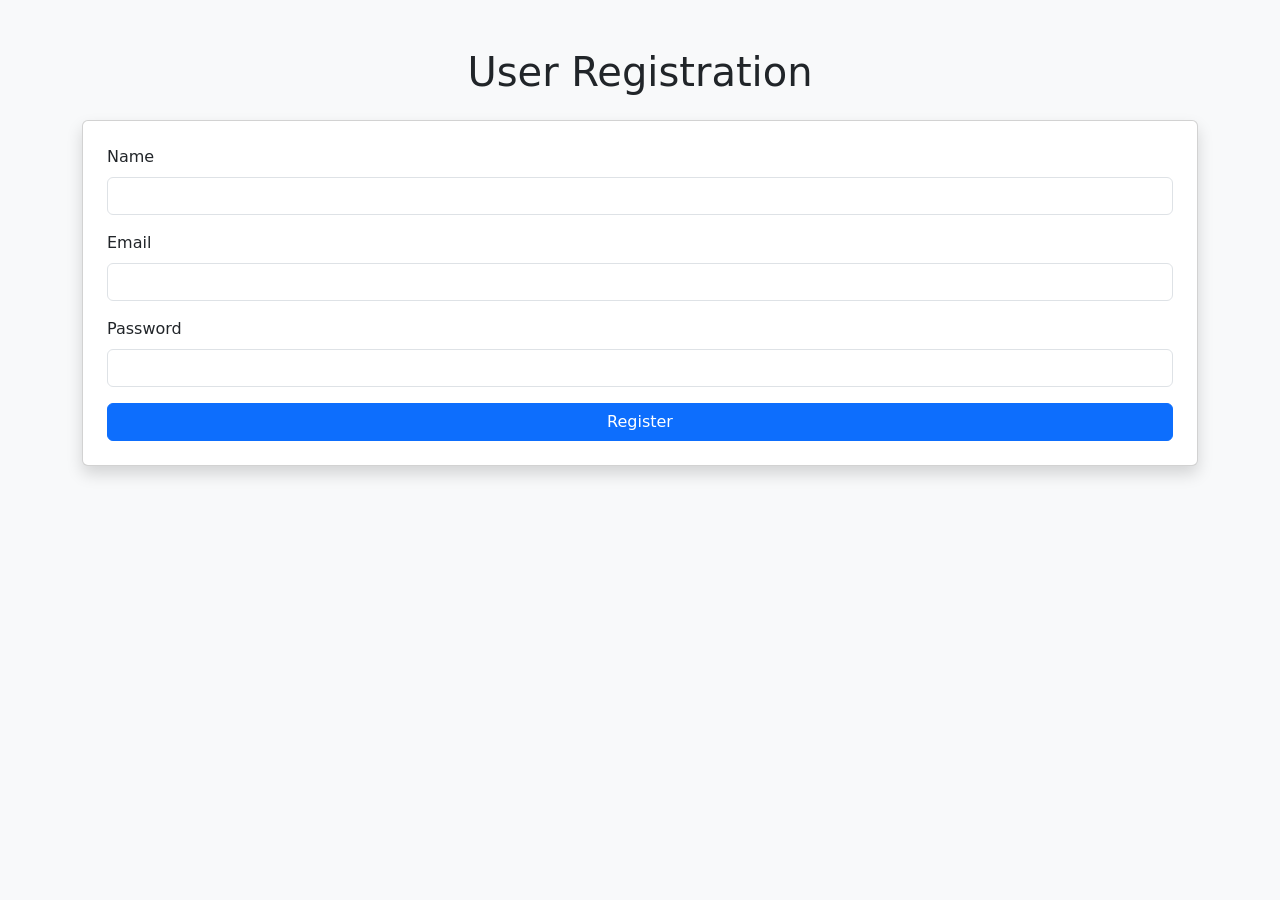
<file: 1/1b/index.html>
<!DOCTYPE html>
<html lang="en">
<head>
  <meta charset="UTF-8">
  <meta name="viewport" content="width=device-width, initial-scale=1.0">
  <title>Bootstrap Registration Form</title>
  <link 
    href="https://cdn.jsdelivr.net/npm/bootstrap@5.3.0-alpha3/dist/css/bootstrap.min.css" 
    rel="stylesheet">
</head>
<body class="bg-light">
  <div class="container mt-5">
    <h1 class="text-center mb-4">User Registration</h1>
    <form id="registrationForm" class="card shadow p-4">
      <div class="mb-3">
        <label for="name" class="form-label">Name</label>
        <input type="text" id="name" class="form-control" required>
      </div>
      <div class="mb-3">
        <label for="email" class="form-label">Email</label>
        <input type="email" id="email" class="form-control" required>
      </div>
      <div class="mb-3">
        <label for="password" class="form-label">Password</label>
        <input type="password" id="password" class="form-control" required>
      </div>
      <button type="submit" class="btn btn-primary w-100">Register</button>
    </form>
    <div id="dataList" class="mt-5 d-none">
      <h2 class="text-center mb-4">Registered Users</h2>
      <div class="table-responsive">
        <table class="table table-bordered table-hover">
          <thead class="table-dark">
            <tr>
              <th>Name</th>
              <th>Email</th>
            </tr>
          </thead>
          <tbody id="userTable">
          </tbody>
        </table>
      </div>
    </div>
  </div>
  <script src="script.js"></script>
</body>
</html>
</file>
